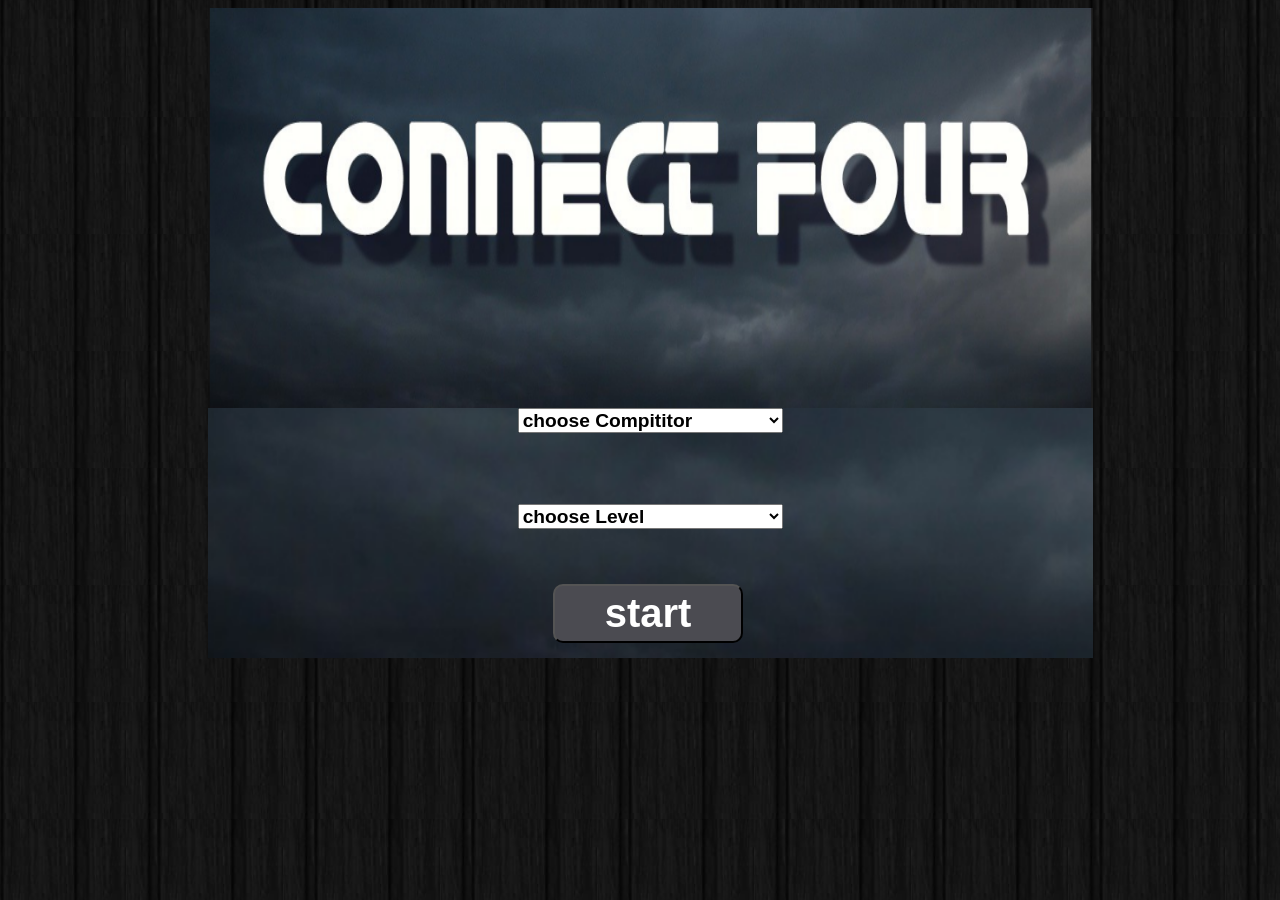
<file: index.html>
﻿<!DOCTYPE html>
<html>
<head>
	<meta charset="utf-8" />
	<script src="js/startJs.js"></script>
	<link href="css/StyleStart.css" rel="stylesheet" />
	<title> Home</title>
</head>
<body id="startBody">
	
	<div id="cont">
		<div id="titleDiv">
			<img src="images/title.PNG" style="height:400px;width:100%" />

		</div>
		<div id="bottom">
			
			<form method="get" action="connect4.html" >

				<select id="selectplayer" name="choose compititor">
					<option value="choose Compititor" />choose Compititor
					<option id="withplayer" value="withPlayer"/> player/player
					<option id="withComputer" value="withComputer" /> player/computer

				</select>
				<br />

				<input  type="text" id="player1Name"  name="players" style="visibility:hidden"/>
				<input type="text" id="player2Name" name="players" style="visibility:hidden" />
				<br />

				<select id="selectLevel" name="choose level">
					<option value="choose Level"/>choose Level
					<option id="easy" value="Easy" /> Easy
					<option id="hard" value="hard" /> Hard

				</select>
				<br />

				<input id="startbtn" class="startbtn" type="submit" value="start" />
			</form>
		</div>

	</div>
	
</body>
</html>
</file>
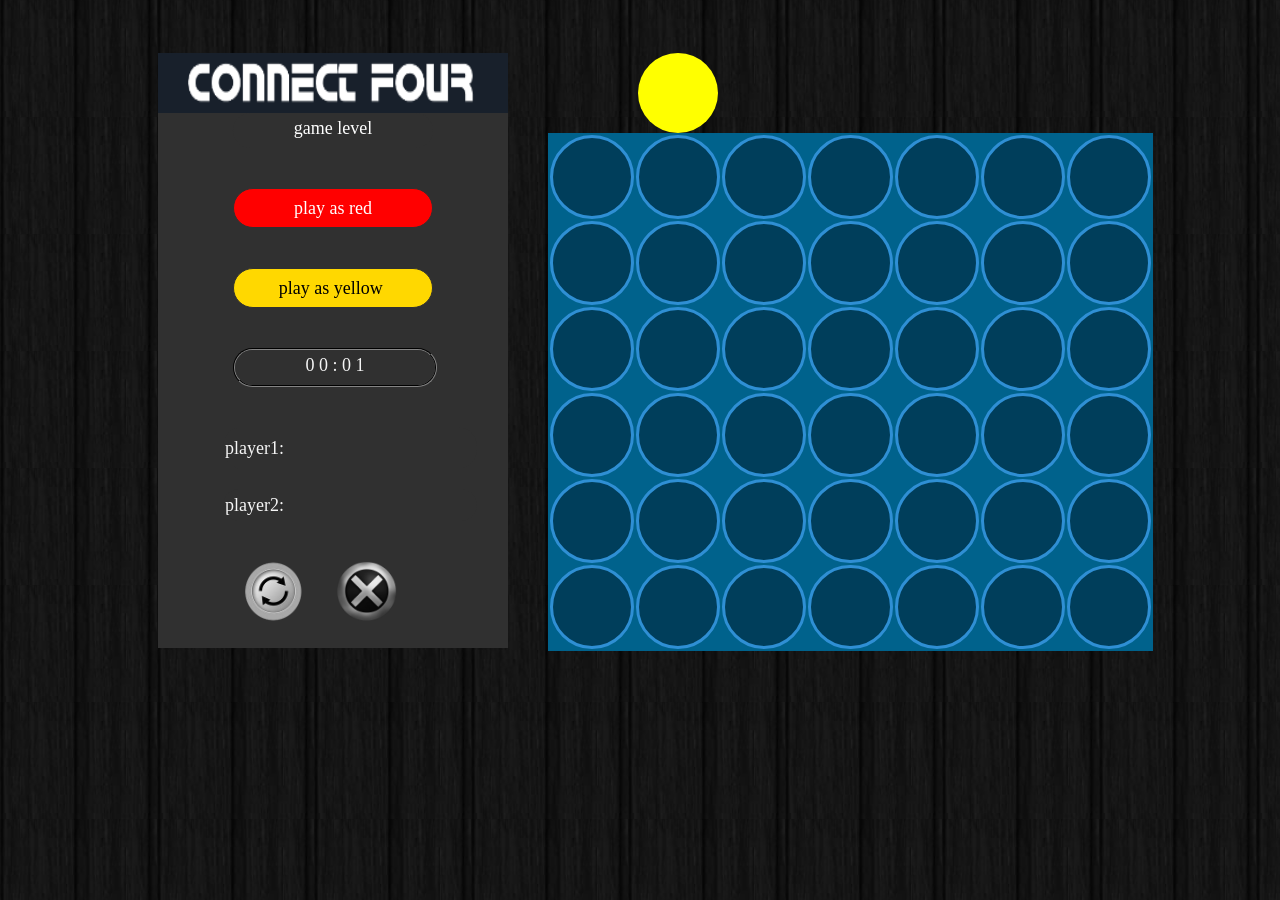
<file: connect4.html>
﻿<!DOCTYPE html>
<html>
<head>
	<meta charset="utf-8" />
	<title> connect four </title>
	<script src="js/connect4.js"></script>
	<link href="css/connect4.css" rel="stylesheet" />
</head>

<body id="body">


	<div style="display:inline-block">
	<img src="images/connect4.PNG" style="width:350px ;height:60px;margin-top:45px;margin-left:150px;display:block"> 
	<div style="height:535px;width:350px;background-color:rgb(48 ,48 ,48) ;display:inline-block;margin-left:150px">
		
		<div  id="gameLevel">
			game level
		</div>
		<input type="button" value="play as red" name="chooseBall2" class="Ball2" />
		<input type="button" value="play as yellow " name="chooseBall1" class="Ball1" />
		<div class="timer"> 

			<span id="minute2"> 0</span>
			<span id="minute1"> 0</span>
			<span> : </span>
			<span id="second2">0</span>
			<span id="second1">0</span>

		</div>
		<input type="text" value="player1:" name="player1" class="player1" id="player1" />
		<input type="text" value="player2:" name="player2" class="player2" id="player2" />
		<img src="images/replay.png" onclick=" replay()" class="replay" style="width:80px;height:80px ;margin-left:75px ;margin-bottom:10px" />
		<img src="images/exit.png" onclick="exit()" class="exit"style="width:100px;height:100px ;margin-right:40px"/>
	</div>
	
	</div>
	
	    
		<div class="container">
			<div style="width:605px;height:80px;margin-left:20px;position:relative">
				<div class="ball1"></div>
				<div  class="ball2"></div>
			</div>
			<table  class="table">


				<!--row1-->
				<tr class="row1">
					<td class="col1"></td>

					<td class="col2"></td>

					<td class="col3"></td>

					<td class="col4"></td>

					<td class="col5"></td>

					<td class="col6"></td>

					<td class="col7"></td>

				</tr>


				<!--row2-->
				<tr class="row2">
					<td class="col1"></td>

					<td class="col2"></td>

					<td class="col3"></td>

					<td class="col4"></td>

					<td class="col5"></td>

					<td class="col6"></td>

					<td class="col7"></td>

				</tr>


				<!--row3-->
				<tr class="row3">
					<td class="col1"></td>

					<td class="col2"></td>

					<td class="col3"></td>

					<td class="col4"></td>

					<td class="col5"></td>

					<td class="col6"></td>

					<td class="col7"></td>

				</tr>



				<!--row4-->
				<tr class="row4">
					<td class="col1"></td>

					<td class="col2"></td>

					<td class="col3"></td>

					<td class="col4"></td>

					<td class="col5"></td>

					<td class="col6"></td>

					<td class="col7"></td>

				</tr>


				<!--row5-->
				<tr class="row5">
					<td class="col1"></td>

					<td class="col2"></td>


					<td class="col3"></td>

					<td class="col4"></td>

					<td class="col5"></td>

					<td class="col6"></td>

					<td class="col7"></td>

				</tr>


				<!--row6-->
				<tr class="row6">
					<td class="col1"></td>

					<td class="col2"></td>

					<td class="col3"></td>

					<td class="col4"></td>

					<td class="col5"></td>

					<td class="col6"></td>

					<td class="col7"></td>

				</tr>


			</table>


			<div class="winpop">

				<h1> " You Are Winner "</h1>
				<button class="playAgain" onclick="replay()">Replay</button>
				<button class="home" onclick="exit()">Home</button>
			</div>


		</div>
	
</body>
</html>
</file>
<file: css/StyleStart.css>
﻿body {
	background-image: url('../images/background.jpg');
}


#cont {
	width: 70%;
	height: 650px;
	position: relative;
	margin-left: 200px;
	background-repeat: no-repeat;
	display:inline-block;
}

#titleDiv {
	width: 100%;
	height: 400px;
	align-content: center;
}

#bottom {
	width: 100%;
	height: 250px;
	background-size: 100%;
	background-image: url('../images/bgr.PNG');
	background-size: cover;

}

input[class="startbtn"] {
	width: 190px;
	padding: 5px;
	margin: 5px;
	background-color:rgb(75, 75, 81);
	align-content: center;
	color: white;
	font-size: 40px;
	font-weight: bold;
	cursor: pointer;
	margin-left: 39%;
	border-radius: 10px 10px;
}


#selectplayer, #selectLevel {
	width: 30%;
	height: 25%;
	align-content: center;
	margin-left: 35%;
	margin-bottom: 50px;
	font-weight: bold;
	font-size: larger;
}

input[class="startbtn"]:hover
{
	background-color:cadetblue;
}
</file>
<file: css/connect4.css>
﻿#body {
	background-image: url('../images/background.jpg');
}

#gameLevel {
	width: 200px;
	height: 30px;
	background-color: rgb(48,48,48);
	text-align: center;
	border: 0px groove  rgb(48,48,48);
	border-radius:20px;
	font-size:large;
	font-family:Tahoma;
	 color:white;
	 margin-left:75px;
	 margin-right:75px;
	 padding-top:5px;
}

input[class="Ball2"]{
	width: 200px;
	height: 40px;
	background-color: red;
	text-align: center;
	font-size:large;
	font-family:Tahoma;
	border: 1px groove rgb(48,48,48);
	border-radius: 20px;
	color: white;
	margin-left: 75px;
	margin-top:40px;
	margin-bottom:20px;
	margin-right: 75px;
}

/*input[class="Ball2"]{
	width: 200px;
	height: 40px;
	background-color: red;
	text-align: center;
	font-size:large;
	font-family:Tahoma;
	border: 1px groove rgb(48,48,48);
	border-radius: 20px;
	color: white;
	margin-left: 75px;
	margin-top:40px;
	margin-bottom:20px;
	margin-right: 75px;
}*/

input[class="Ball1"] {
	width: 200px;
	height: 40px;
	background-color:rgb(255, 216, 0);
	text-align: center;
	font-size: large;
	font-family: Tahoma;
	border: 1px groove rgb(48,48,48);
	border-radius: 20px;
	color: black;
	margin-left: 75px;
	margin-top: 20px;
	margin-bottom: 20px;
	margin-right: 75px;
}

.timer {
	width: 200px;
	height: 30px;
	background-color: rgb(48,48,48);
	text-align: center;
	font-size: large;
	font-family: Tahoma;
	border: 2px groove rgb(48,48,48);
	border-radius: 20px;
	color: whitesmoke;
	margin-left: 75px;
	margin-top: 20px;
	margin-bottom: 20px;
	margin-right: 75px;
	padding-top:5px;
}

input[class="player1"] {
	width: 250px;
	height: 40px;
	background-color: rgb(48,48,48);
	font-size: large;
	font-family: Tahoma;
	text-align:left;
	border: 0px groove rgb(48,48,48);
	border-radius: 20px;
	color: whitesmoke;
	margin-left: 65px;
	margin-top: 20px;
	margin-bottom: 10px;
	margin-right: 50px;
}

input[class="player2"] {
	width: 250px;
	height: 30px;
	background-color: rgb(48,48,48);
	font-size: large;
	font-family: Tahoma;
	text-align:left;
	border: 0px groove rgb(48,48,48);
	border-radius: 20px;
	color: whitesmoke;
	margin-left: 65px;
	margin-bottom:20px;
	margin-top: 10px;
	margin-right: 50px;
}

input[class="Ball2"]:hover
{
	background-color:firebrick;
}

input[class="Ball1"]:hover {
	background-color:goldenrod;
}
.container {
	width: 605px;
	height: 590px;
	position: absolute;
	margin-top:45px;
	margin-right:150px;
	margin-left:20px;
	display:inline-block;

	/*left: 15%;*/
	
}



.table {
	width: 605px;
	height: 518px;
	background-color:rgb(0, 98, 140);
	/*margin: auto;*/
	margin-right:140px;
	margin-left:20px;
	

}

	table tr td {
		background-color:rgb(0, 62, 91);
		border-style: groove;
		border:3px solid rgb(47, 143, 212);
		border-radius: 90px;
	}


	
/******************************  end table **********************************************/


/*************************** start ball ************************************************/

.ball1 {
	width: 80px;
	height: 80px; 
	border-radius: 90px;
	display:inline-block;
	position: absolute;
	background-color:yellow;
	left:90px;
	
	
}

.ball2 {
	width: 80px;
	height: 80px;
	border-radius: 90px;
	display: inline-block;
	position: absolute;
	background-color:red;
	left: 90px;
	display:inline-block;
}


.redcell {
	background-color: red;
}

.yellowcell {
	background-color: yellow;
}

.hovercell {
	background-color: azure;
}


/* winner div  style 
	___________________________________________________________________
*/




.winpop {
	background-color: rgb(95, 95, 95);
	width: 395px;
	height: 250px;
	border-radius: 115px;
	opacity: .9;
	position: absolute;
	top: 30%;
	left: 2%;
	display: none;
	
}

	.winpop h1 {
		text-align: center;
		color: white;
		position: relative;
		top: 45px;
	}

	.winpop button {
		position: relative;
		top: 39px;
		left: 39px;
		width: 110px;
		height: 45px;
		border-radius: 25px;
		font-size: 21px;
		margin: 25px;
		border: 3px groove grey;
		color: #111115;
	}
</file>
